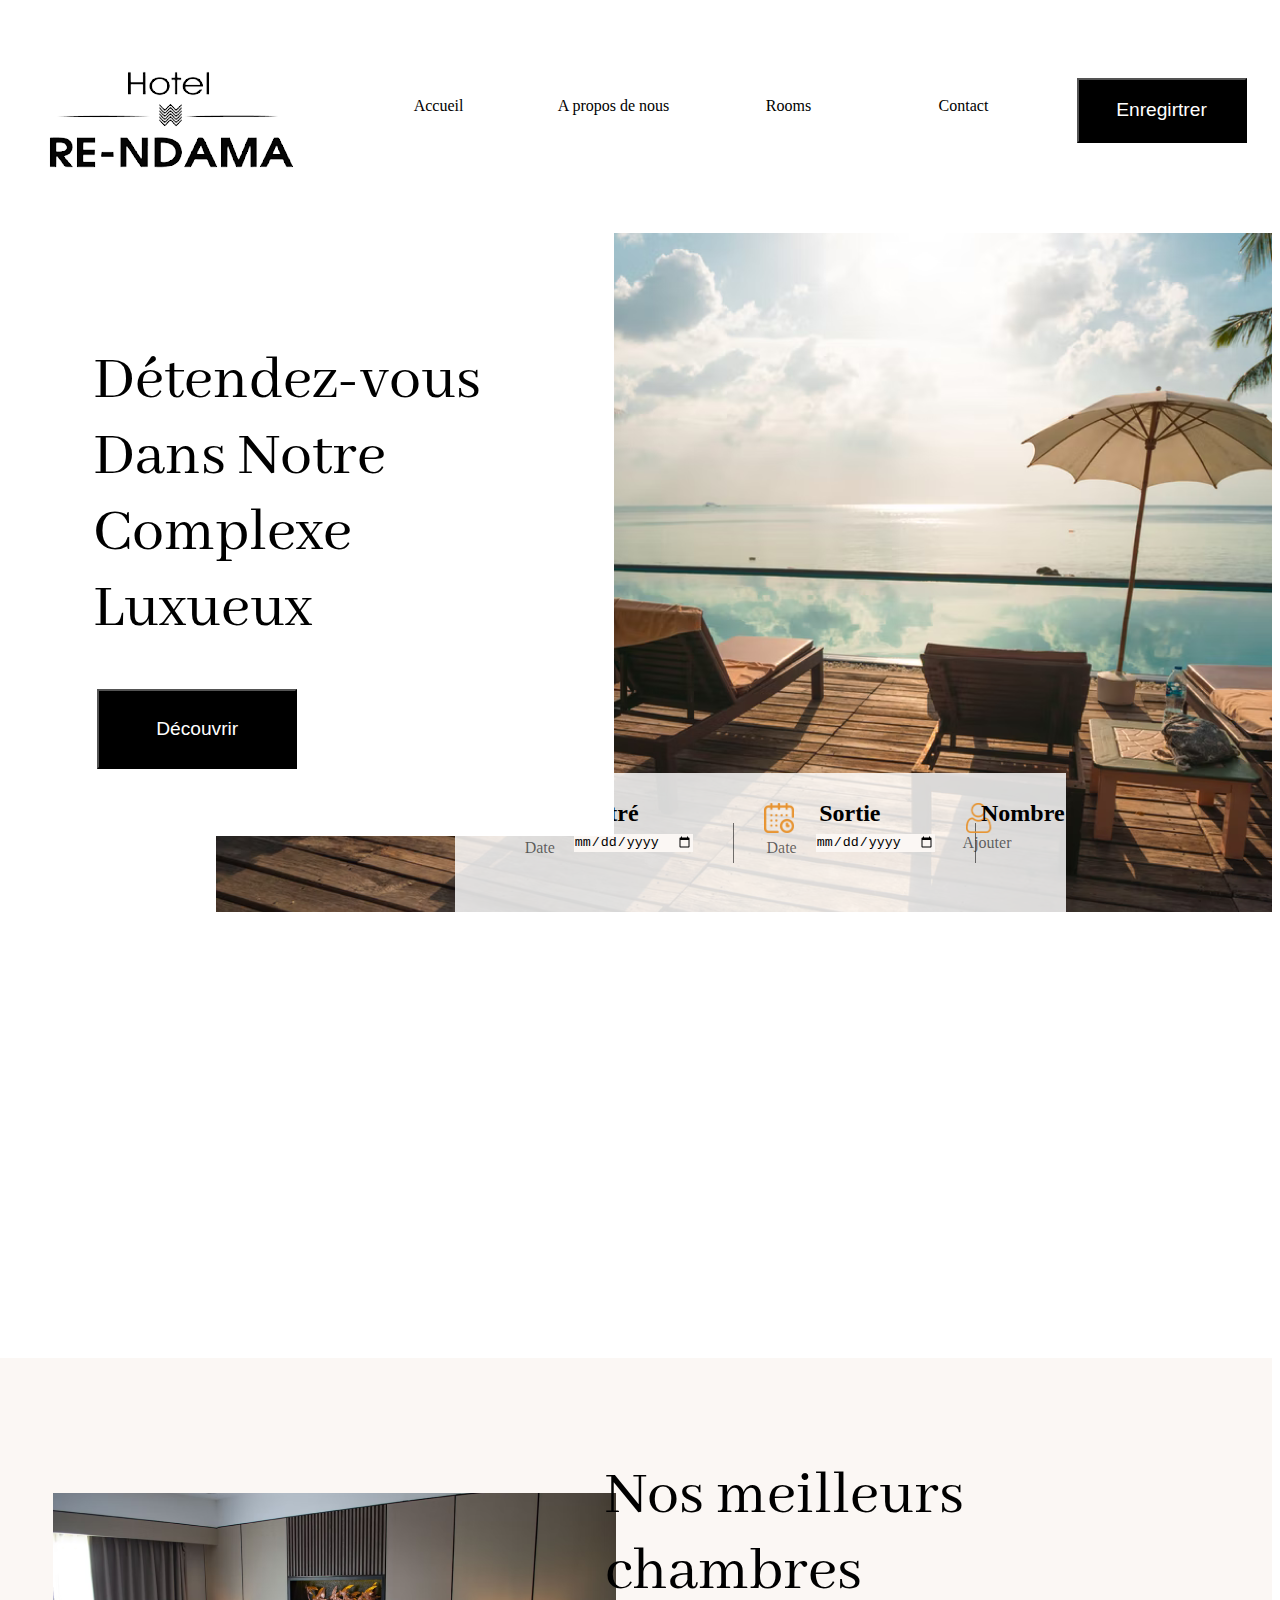
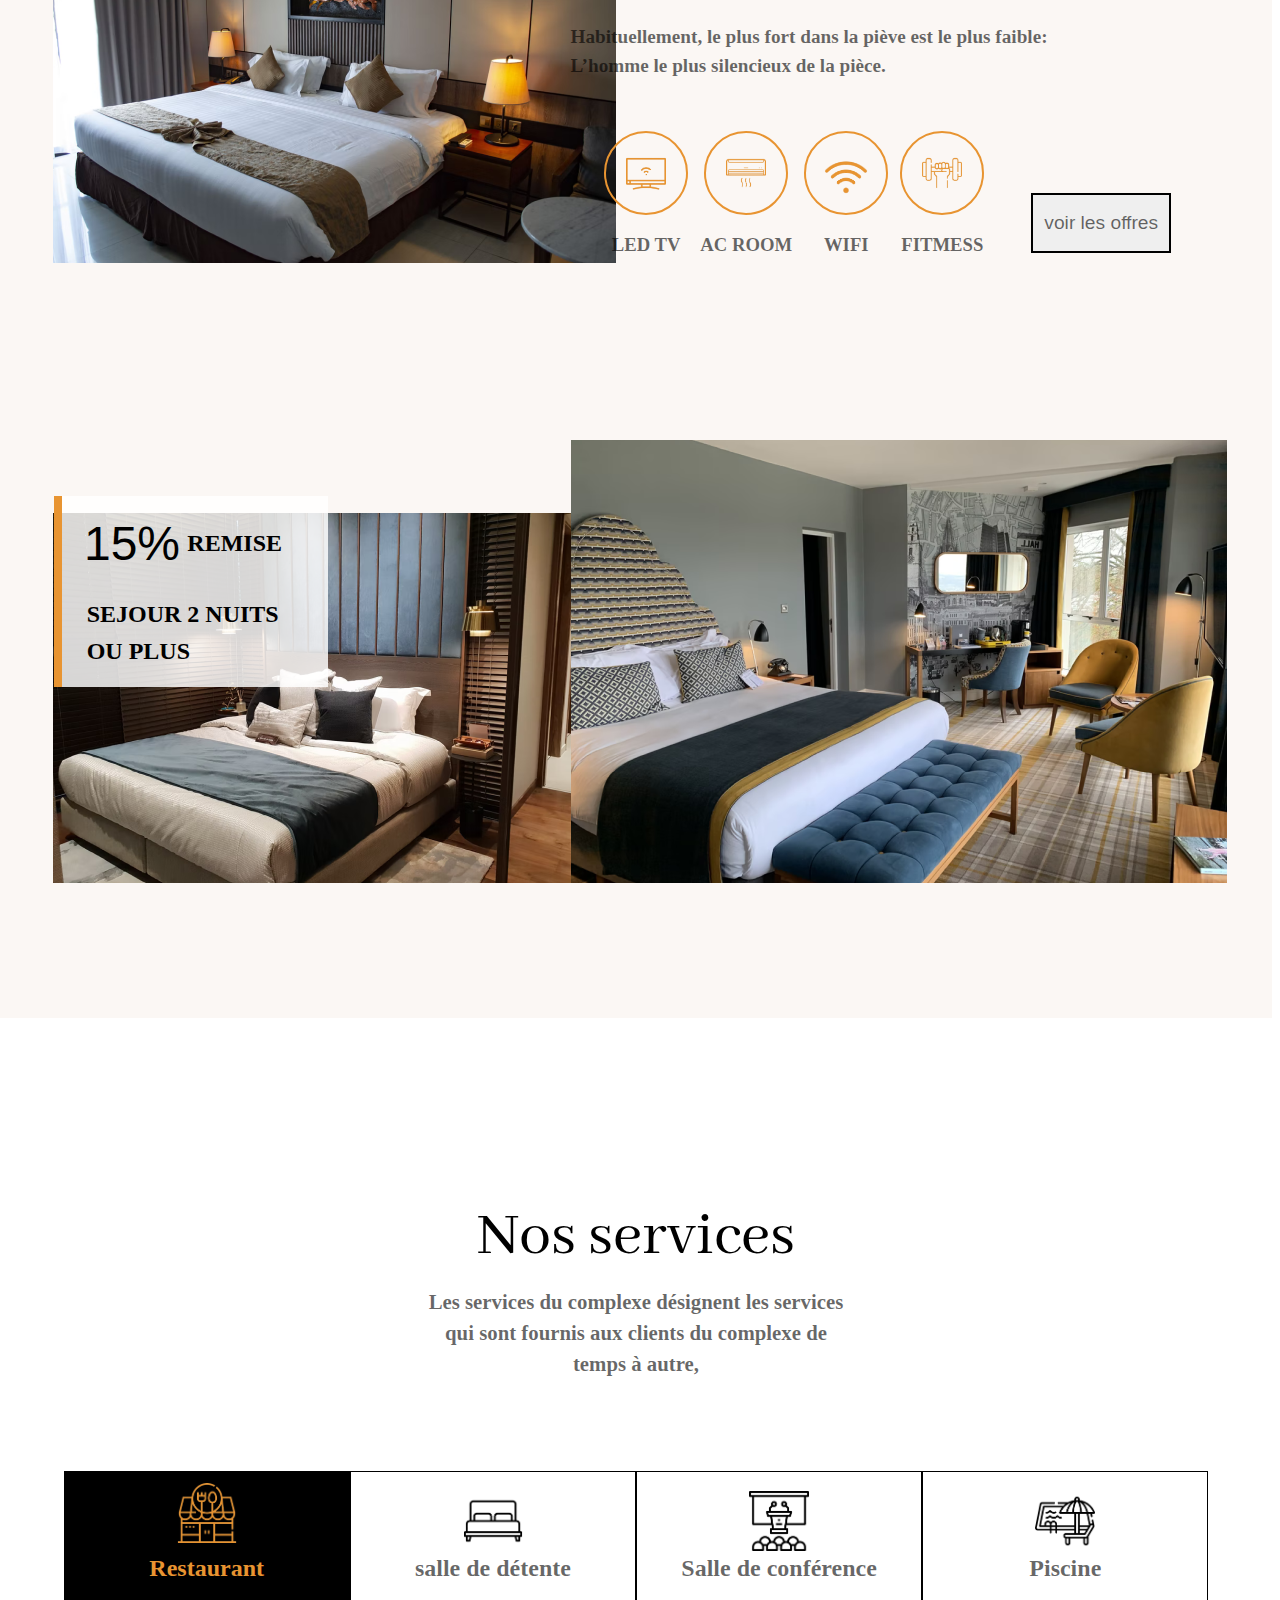
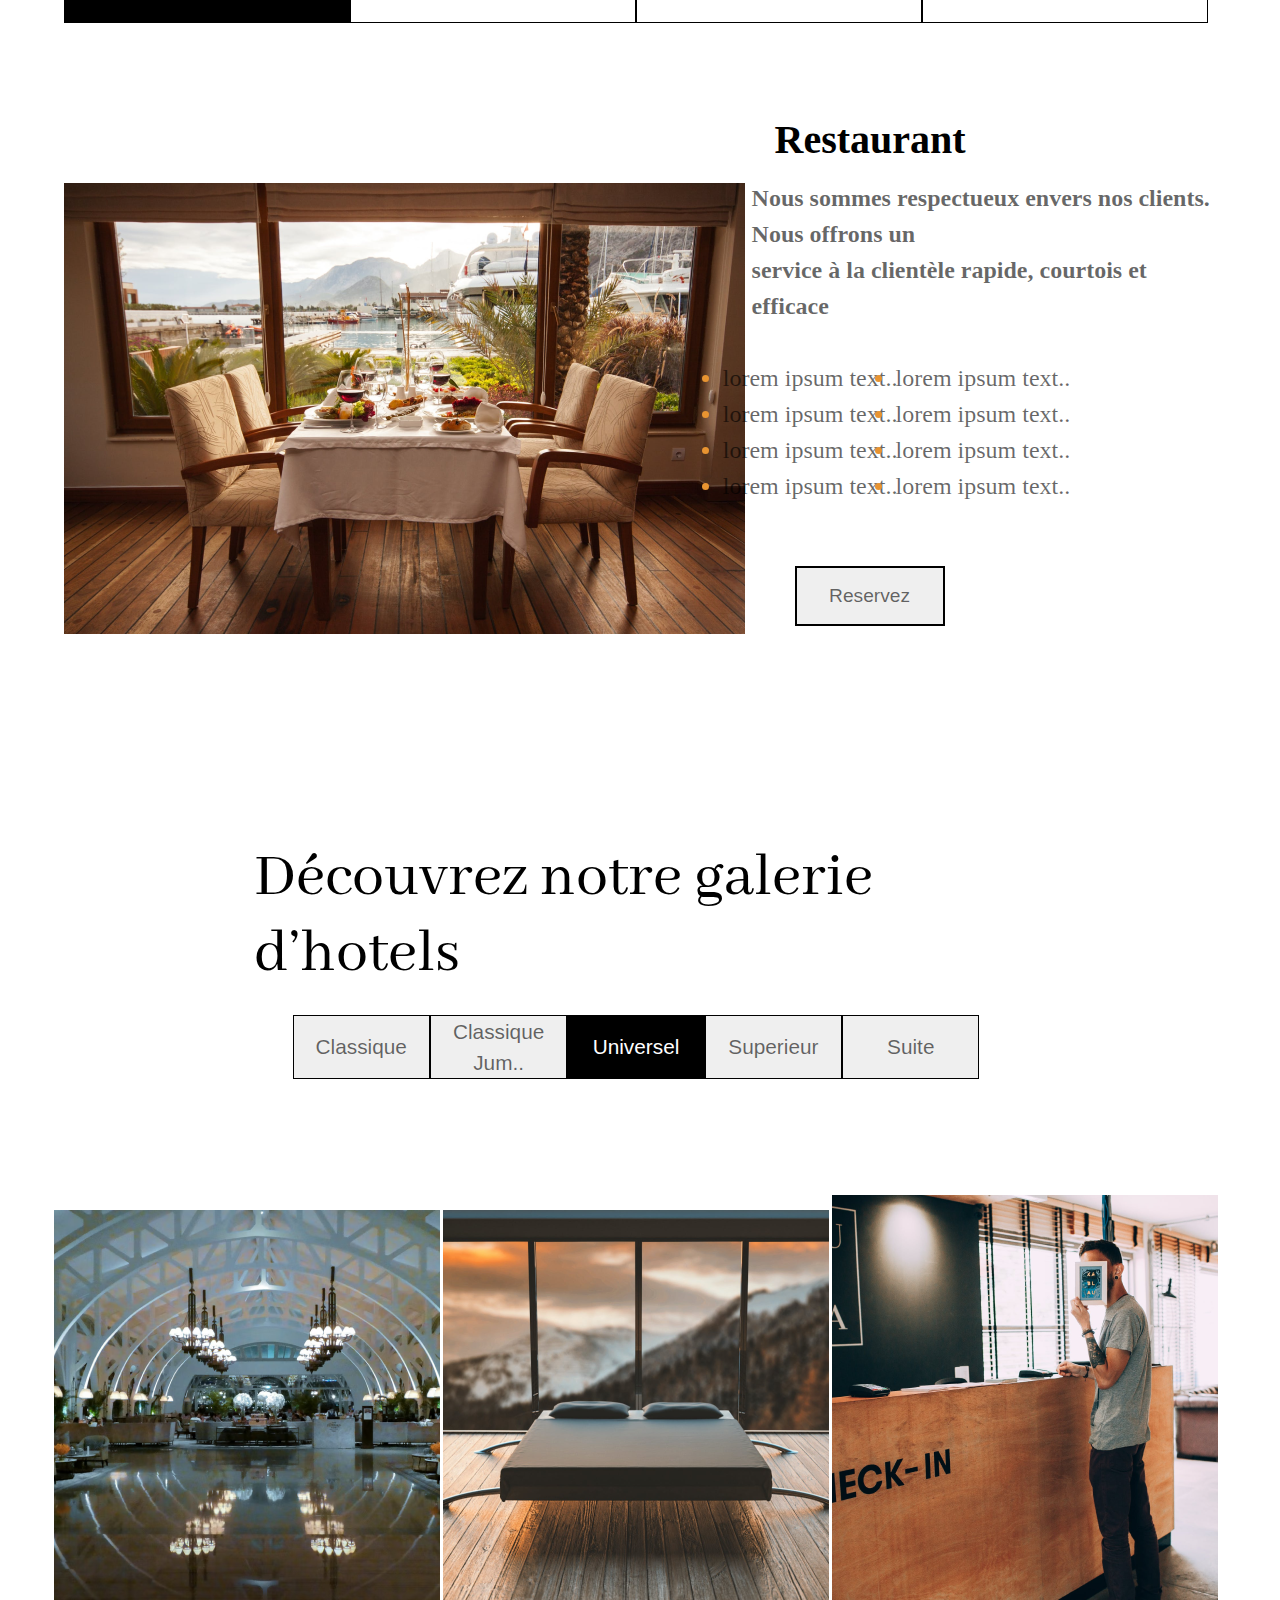
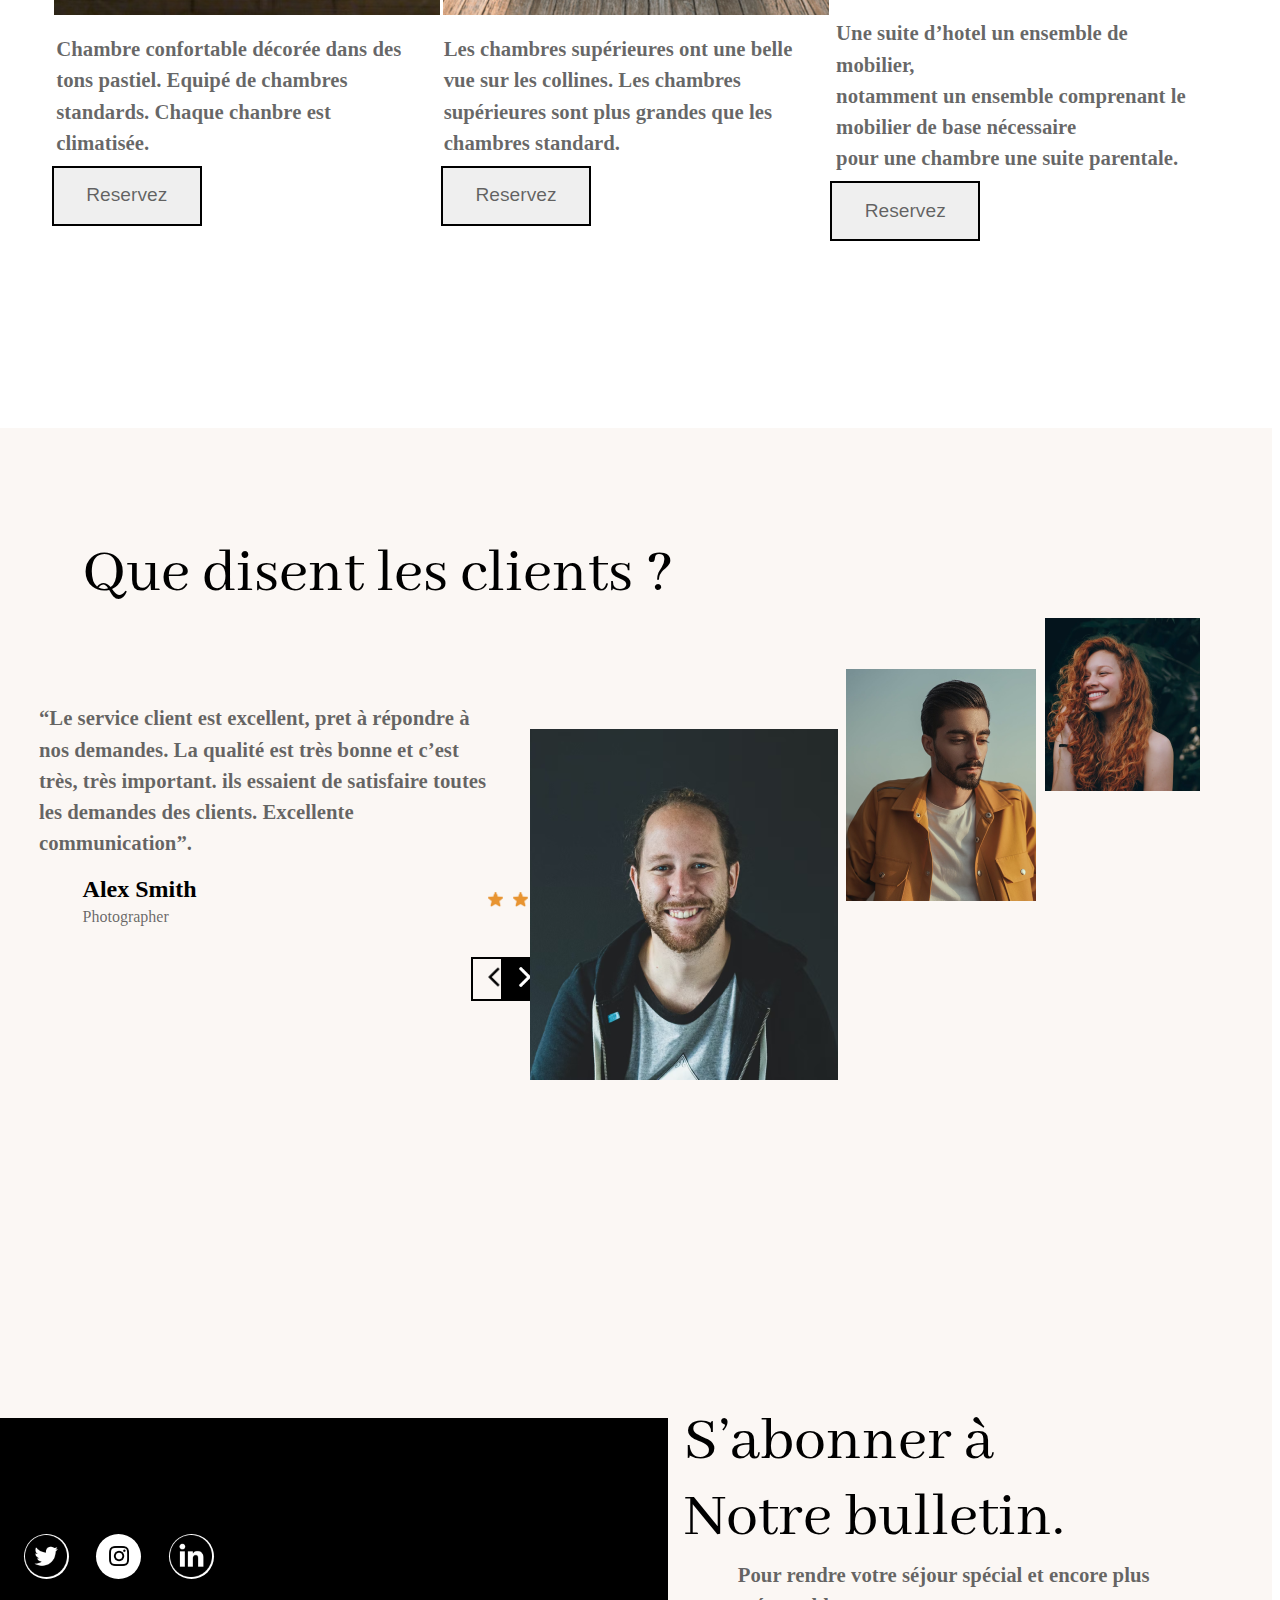
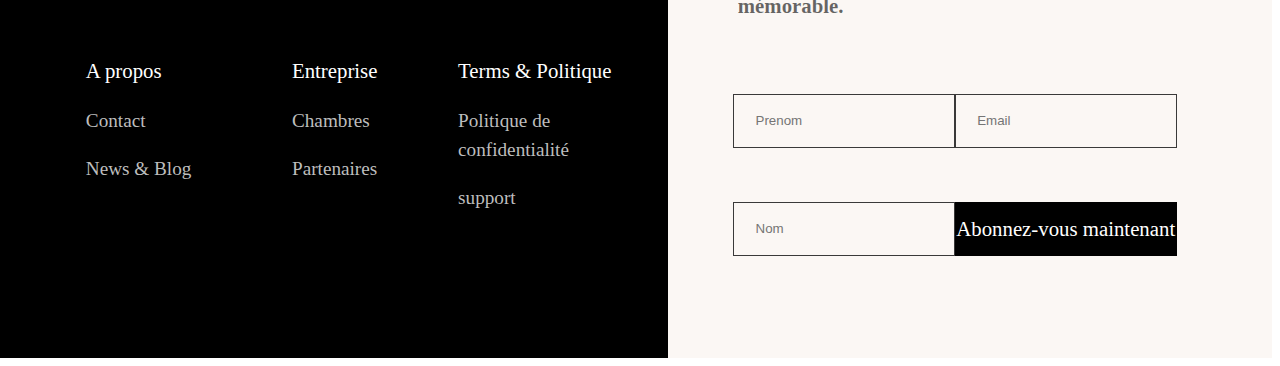
<file: index.html>
<!DOCTYPE html>
<html lang="fr">
<head>
    <meta charset="UTF-8">
    <meta http-equiv="X-UA-Compatible" content="IE=edge">
    <meta name="viewport" content="width=device-width, initial-scale=1.0">
    <title>PAGE RE-NDAMA</title>
    <link rel="stylesheet" href="hotel.css">
</head>
<body>
    <header class="tete inline" style="display: flex;">
        <img src="images/logo 1.png" alt="logo" height="px" class="img1">
        <nav class="nav1">
            <ul class="inline " style=" list-style-type: none;   ">
                <li class="li1"><a href="#">Accueil</a></li>
                <li class="li1"><a href="#">A propos de nous</a></li>
                <li class="li1"><a href="#">Rooms</a></li>
                <li class="li1"><a href="#">Contact</a></li>
            </ul>
        </nav>
        <button class="noir1 police"><a class="a1" href="#">Enregirtrer</a></button>
    </header>
    <div class="contenaire1">
        <div class="gauche1 colone">
            <h1 class="titre" style="transform: translate(-20px, 0px);">Détendez-vous <br> Dans Notre <br>Complexe <br> Luxueux</h1>
            <button class="boutonss police"><a class="a1" href="#">Découvrir</a></button>
        </div>
        <img src="images/detente.png" alt="" class="droit1">
        <div class="bas1 inline">
            <div class="dim inline"><img class="logo1" src="logos/calandar.png" alt="Date Picker" id="datepickericon" height="30px"><h2 class="h31">Entré</h2><p class="p1 degrad-text">Date</p>
                <input name="calendarselect{ContactID}" class="timeselect" type="date" id="calendar">
                <span style="display: inline-block;border-left: 1.5px solid rgba(0, 0, 0, 0.542); height: 40px; transform: translate(40px, 0px);"></span>
            </div>
            <div class="dim inline"> <img class="logo1" src="logos/calandar.png" alt="Date Picker" id="datepickericon" height="30px"><h2 class="h31">Sortie</h2> <p class="p1 degrad-text">Date</p>
                <input name="calendarselect{ContactID}" class="timeselect" type="date" id="calendar">
                <span style="display: inline-block;border-left: 1.5px solid rgba(0, 0, 0, 0.542); height: 40px; transform: translate(40px, 0px);"></span>
            </div>
            <div class="dim inline"> <img class="logo11" src="logos/home.png" alt="logo" height="30px"><h2 class="h311">Nombre</h2> <p class="p2 degrad-text">Ajouter</p></div>
        </div>
    </div> <!--fin de la page detente-->
            <!--debut de la page Nos meilleurs chambres-->
    <div class="contenaire2 inline">
        <div class="chambre1 colone">
            <img src="images/lit 2.png" alt="" class="appart1">
            <img src="images/lit 1.png" alt="" class="appart2">
            <div class="appart22 inline2">
                <div class="appart22-a"></div>
                <div class="appart22-b">
                    <div class="inline appart22-b-1"><h1 class="15% titre1">15%</h1><h2>REMISE</h2></div>
                    <div class="colone3 appart22-b-2"><h2 class="mon-h2">SEJOUR 2 NUITS</h2><h2 class="mon-h2-1">OU PLUS</h2></div>
                </div>
            </div>
        </div>
        <div class="chambre2 colone">
            <div class="appart3">
                <div class="appart3a colone">
                    <h1 class="h1-1 titre">Nos meilleurs chambres</h1>
                    <h4 class="h4-1 degrad-text">Habituellement, le plus fort dans la piève est le plus faible: <br>
                        L’homme le plus silencieux de la pièce.</h4>
                </div>
                <div class="appart3b inline">
                    <div class="list-icon1 inline">
                        <div class="icon colone"><div class="icon1 centre"><img src="logos/tv.png" alt="logo" height="40px"></div><h3 class="degrad-text">LED TV</h3></div>
                        <div class="icon colone"><div class="icon1 centre"><img src="logos/chaud.png" alt="logo" height="40px"></div><h3 class="degrad-text">AC ROOM</h3></div>
                        <div class="icon colone"><div class="icon1 centre"><img src="logos/reseau.png" alt="logo" height="40px" style="transform: rotateZ(45deg);"></div><h3 class="degrad-text">WIFI</h3></div>
                        <div class="icon colone"><div class="icon1 centre"><img src="logos/poids1.png" alt="logo" height="40px"></div><h3 class="degrad-text">FITMESS</h3></div>
                    </div>
                    <button class="bouton2-1 bouton2 police"><a href="#">voir les offres</a></button>
                </div>
            </div>
            <img src="images/image 3.png" alt="" class="appart4"> 
        </div>
    </div>
        <!--fin de la page Nos meilleurs chambres-->
        <!--debut de la page Nos services-->
    <div class="contenaire3 colone">
        <div class="parti1 colone">
            <h1 class="h1-2 titre">Nos services</h1>
            <h4 class="h4-2 degrad-text police2 colone">Les services du complexe désignent les services <br>
                qui sont fournis aux clients du complexe de <br>
                temps à autre,</h4>
        </div>
        <div class="parti2 inline">
            <div class="rectangle1 rectangle colone"><img src="logos/market.png" height="60px" alt="logo"><h2 class="h2-3 restaur">Restaurant</h2></div>
            <div class="rectangle colone"><img class="logo3" src="logos/lit 1.png" alt="icon" height="60px"><h2 class="h2-3 degrad-text">salle de détente</h2></div>
            <div class="rectangle colone"><img class="logo3" src="logos/rien.png" alt="icon" height="60px"><h2 class="h2-3 degrad-text">Salle de conférence</h2></div>
            <div class="rectangle colone"><img class="logo3" src="logos/parapluit.png" alt="icon" height="60px"><h2 class="h2-3 degrad-text">Piscine</h2></div>
        </div>
        <div class="parti3 inline">
            <img src="images/table.png" alt="">
            <div class="parti3-b ">
                <h2 class="restaurant">Restaurant</h2>
                <h4 class="h4-3 degrad-text police3 colone">Nous sommes respectueux envers nos clients. Nous offrons  un <br>
                    service à la clientèle rapide, courtois et efficace</h4>
               <div class="parti3c inline">
                <ul class="ul-1 degrad-text police3">
                    <li><span>lorem ipsum text..</span> </li>                    
                    <li><span>lorem ipsum text..</span> </li>                    
                    <li><span>lorem ipsum text..</span> </li>                    
                    <li><span>lorem ipsum text..</span> </li>                    
                </ul>
                <ul class="ul-2 degrad-text police3">
                    <li><span>lorem ipsum text..</span> </li>                    
                    <li><span>lorem ipsum text..</span> </li>                    
                    <li><span>lorem ipsum text..</span> </li>                    
                    <li><span>lorem ipsum text..</span> </li>  
                </ul>
               </div>
               <button class="bouton2-2 bouton2 police"><a href="#">Reservez</a></button>
            </div>
        </div>
    </div>
            <!--fin de la page Nos services-->
            <!--debut de la page Découvrez notre galerie d’hotels-->
    <div class="contenaire4 colone">
        <div class="contenaire4-1 colone">
            <h1 class="titre">Découvrez notre galerie d’hotels</h1>
            <div class="contenaire4-1-1 inline">
                <button class="bouton1 degrad-text police2"><a href="#">Classique</a></button>
                <button class="bouton1 degrad-text police2"><a href="#">Classique Jum..</a></button>
                <button class="bouton1 police2" style="background-color: black; color: white;">Universel</button>
                <button class="bouton1 degrad-text police2"><a href="#">Superieur</a></button>
                <button class="bouton1 degrad-text police2"><a href="#">Suite</a></button>
            </div>
        </div>
        <div class="contenaire4-2 inline2">
            <div class="contenaire4-2-1 colone">
                <img src="images/joli.png" alt="">
                <h4 class="h4-4 degrad-text police2 colone">Chambre confortable décorée dans des <br>
                    tons pastiel. Equipé de chambres <br>
                    standards. Chaque chanbre est <br>
                    climatisée.</h4>
                    <button class="bouton2-3 bouton2 police"><a href="#">Reservez</a></button>
            </div>
            <div class="contenaire4-2-1 colone">
                <img src="images/lit style.png" alt="">
                <h4 class="h4-4 degrad-text police2 colone">Les chambres supérieures ont une belle <br>
                    vue sur les collines. Les chambres <br>
                    supérieures sont plus grandes que les <br>
                    chambres standard.</h4>
                    <button class="bouton2-3 bouton2 police"><a href="#">Reservez</a></button>
            </div>
            <div class="contenaire4-2-1 colone">
                <img src="images/homme2.png" alt="">
                <h4 class="h4-5 degrad-text police2 colone">Une suite d’hotel un ensemble de mobilier, <br>
                    notamment un ensemble comprenant le <br>
                    mobilier de base nécessaire <br>
                    pour une chambre une suite parentale.</h4>
                    <button class="bouton2-3 bouton2 police"><a href="#">Reservez</a></button>

            </div>
        </div>
    </div>
            <!--fin de la page Découvrez notre galerie d’hotels-->
            <!--debut de la page Que disent les clients ?-->
    <div class="contenaire5 colone2">
        <div class="contenaire5-1">
            <h1 class="h1-5 titre">Que disent les clients ?</h1>
            <div class="contenaire5-1-1 inline">
                <div class="contenaire5-1-2">
                    <h4 class="h4-6 degrad-text police2 colone">“Le service client est excellent, pret à répondre à <br>
                        nos demandes. La qualité est très bonne et c’est <br>
                        très, très important. ils essaient de satisfaire toutes <br>
                        les demandes des clients. Excellente <br>
                        communication”.</h4>
                        <h2 class="h2-6">Alex Smith</h2>
                        <p class="p5 degrad-text">Photographer</p>
                        <div class="etoile inline2">
                            <img src="logos/etoile.png" alt="" height="15px">
                            <img src="logos/etoile.png" alt="" height="15px">
                            <img src="logos/etoile.png" alt="" height="15px">
                            <img src="logos/etoile.png" alt="" height="15px">
                            <img src="logos/etoile.png" alt="" height="15px">
                        </div>
                        <div class="selection inline">
                            <div class="fleche1 centre"><a href="#"><img src="logos/chevron-gauche.png" alt="" height="30px"></a></div>
                        <div class="fleche2 centre"><a href="#"><img src="logos/fleche-blanche.png" alt="" height="20px"></a></div>
                        </div>
                </div>
                <div class="contenaire5-1-3 inline">
                    <img src="images/homme 3.png" alt="" class="img1">
                    <img src="images/homme.png" alt="" class="img2">
                    <img src="images/femme 1.png" alt="" class="img3">
                </div>
            </div>
            <!--debut du footer-->
        </div>
        <div class="contenaire5-2 inline2">
            <div class="foot1">
                <div class="foot1-1 centre">
                    <div class="foot1-1-a inline2">
                        <div class="foot1-1-d centre"><img src="logos/twitter.png" alt="" class="img-foot" height="42px"></div>
                        <div class="foot1-1-d centre"><img src="logos/instagram.png" alt="" class="img-foot" height="20px"></div>
                        <div class="foot1-1-d centre"><img src="logos/linkedin.png" alt="" class="img-foot" height="42px"></div>
                    </div>
                </div>
                <div class="foot1-2 inline">
                    <div class="foot1-2-a">
                        <p class="p-foot police2" style="color: white; transform: translate(40px, 0px);">A propos</p>
                        <p class="p-foot degrad-text police" style="color: rgb(189, 189, 189); transform: translate(40px, 0px);">Contact</p>
                        <p class="p-foot degrad-text police" style="color: rgb(189, 189, 189); transform: translate(40px, 0px);">News & Blog</p>
                    </div>
                    <div class="foot1-2-a">
                        <p class="p-foot police2" style="color: white; transform: translate(40px, 0px);">Entreprise</p>
                        <p class="p-foot degrad-text police" style="color: rgb(189, 189, 189); transform: translate(40px, 0px);">Chambres</p>
                        <p class="p-foot degrad-text police" style="color: rgb(189, 189, 189); transform: translate(40px, 0px);">Partenaires</p>
                    </div>
                    <div class="foot1-2-a">
                        <p class="p-foot police2" style="color: white;">Terms & Politique</p>
                        <p class="p-foot degrad-text police" style="color: rgb(189, 189, 189);">Politique de confidentialité</p>
                        <p class="p-foot degrad-text police" style="color: rgb(189, 189, 189);">support</p>
                    </div>
                </div>
            </div>
            <div class="foot2">
               <div class="foot2-1">
                <h1 class="h1-foot titre centre">S’abonner à <br>
                    Notre bulletin.</h1>
                <h4 class="h4-foot degrad-text police2">Pour rendre votre séjour spécial et encore plus <br>
                    mémorable.</h4>
               </div>
               <div class="foot2-2 colone">
                    <div class="foot2-2-a inline2">
                        <div class="foot2-2-1 degrad-text police2 bouton3 centre"><input type="text" placeholder="Prenom"></div>
                    <div class="foot2-2-1 degrad-text police2 bouton3 centre"><input type="email" placeholder="Email"></div>
                    </div>
                    <div class="foot2-2-b inline2">
                        <div class="foot2-2-1 degrad-text police2 bouton3 centre"><input type="text" placeholder="Nom"></div>
                        <div class="foot2-2-1 police2 foot2-2-4 bouton3 centre"><a class="a1" href="#">Abonnez-vous maintenant</a></div>
                    </div>

               </div>
            </div>
        </div>
    </div>
<script src="javascript/java.js"></script>
</body>
</html>
</file>
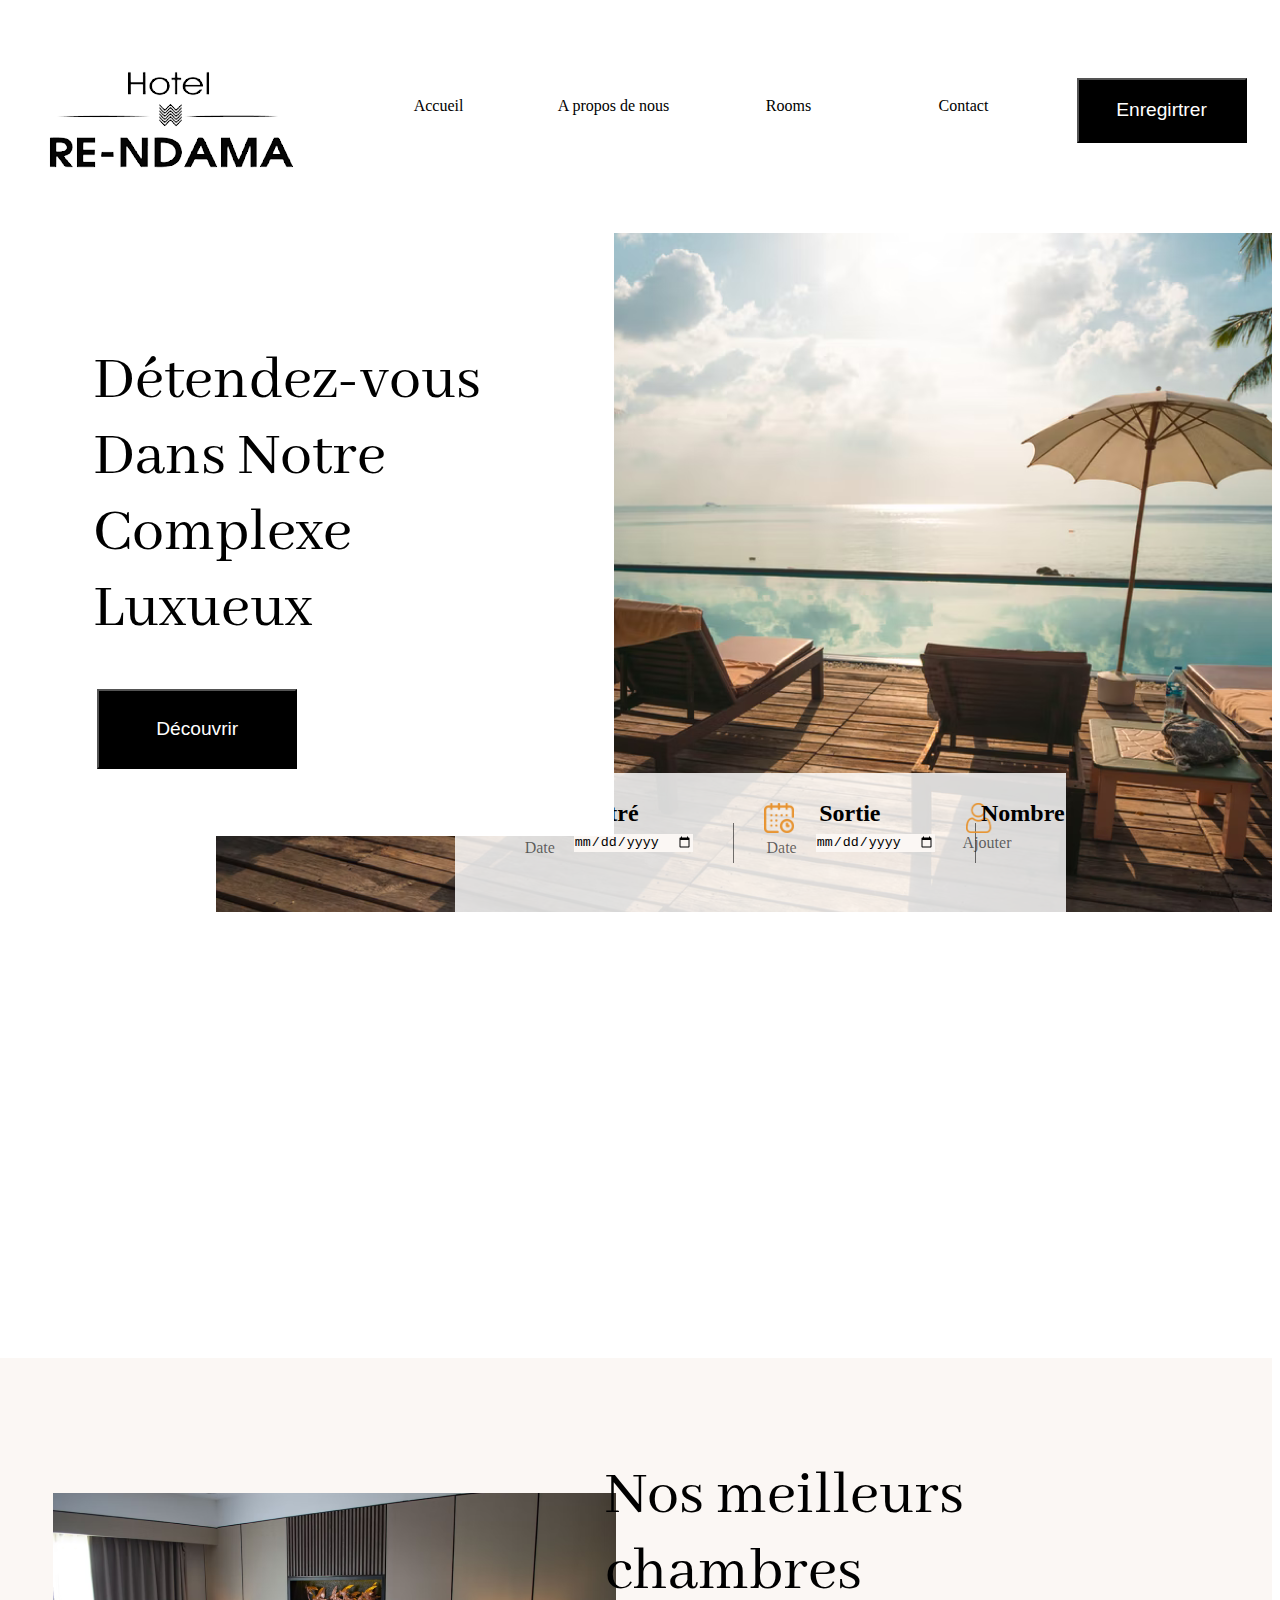
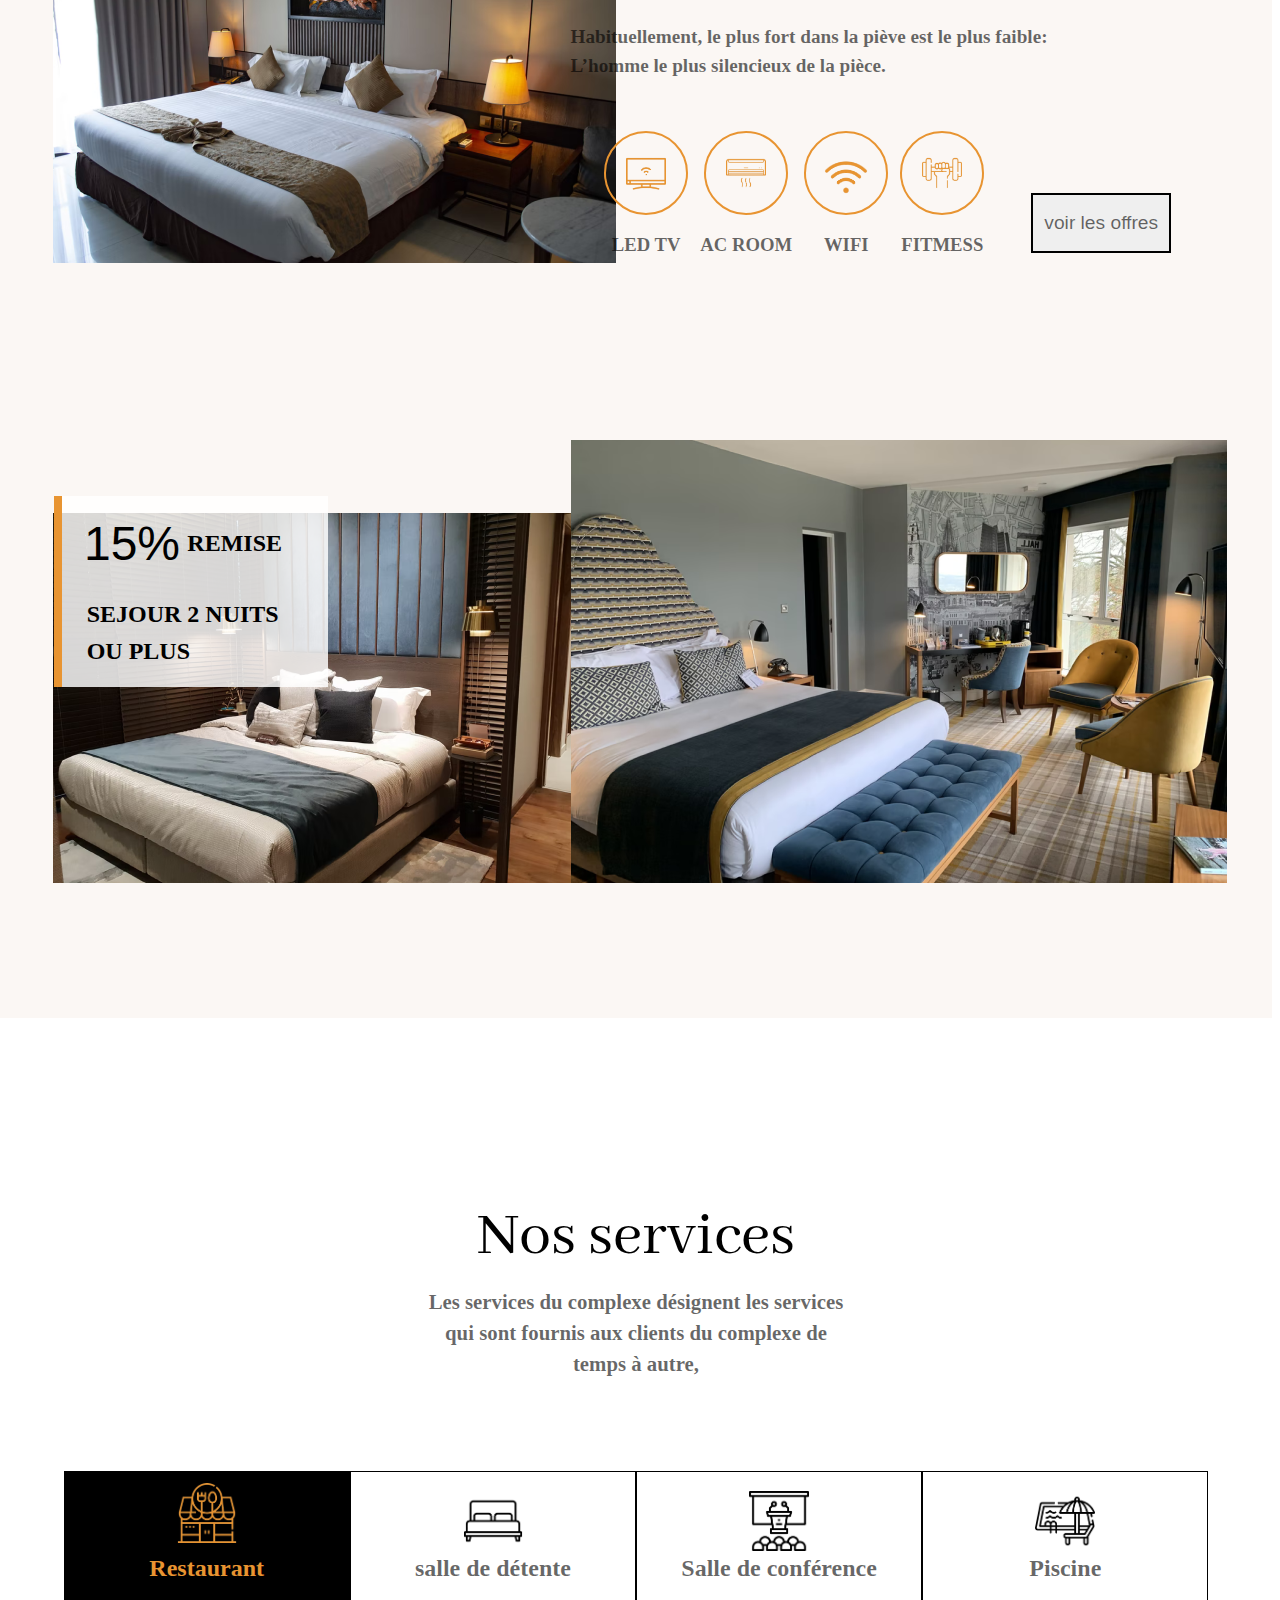
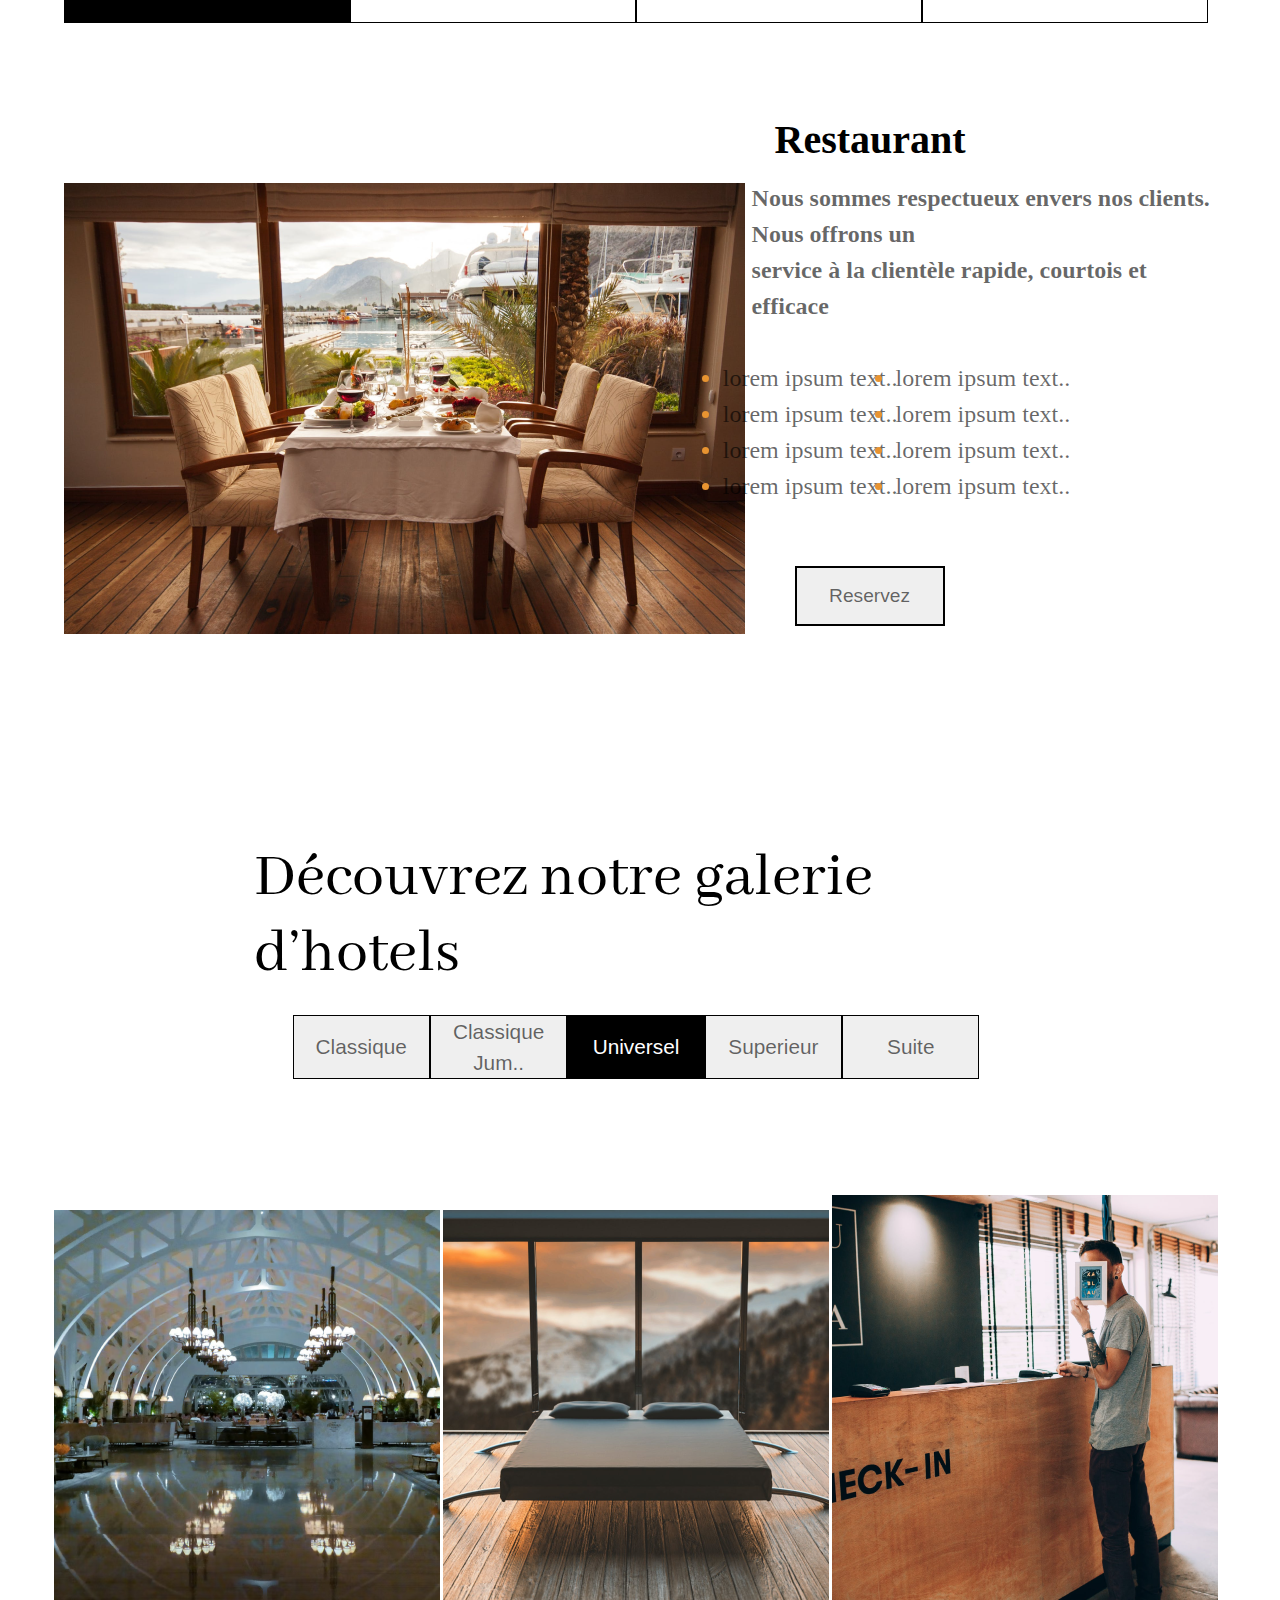
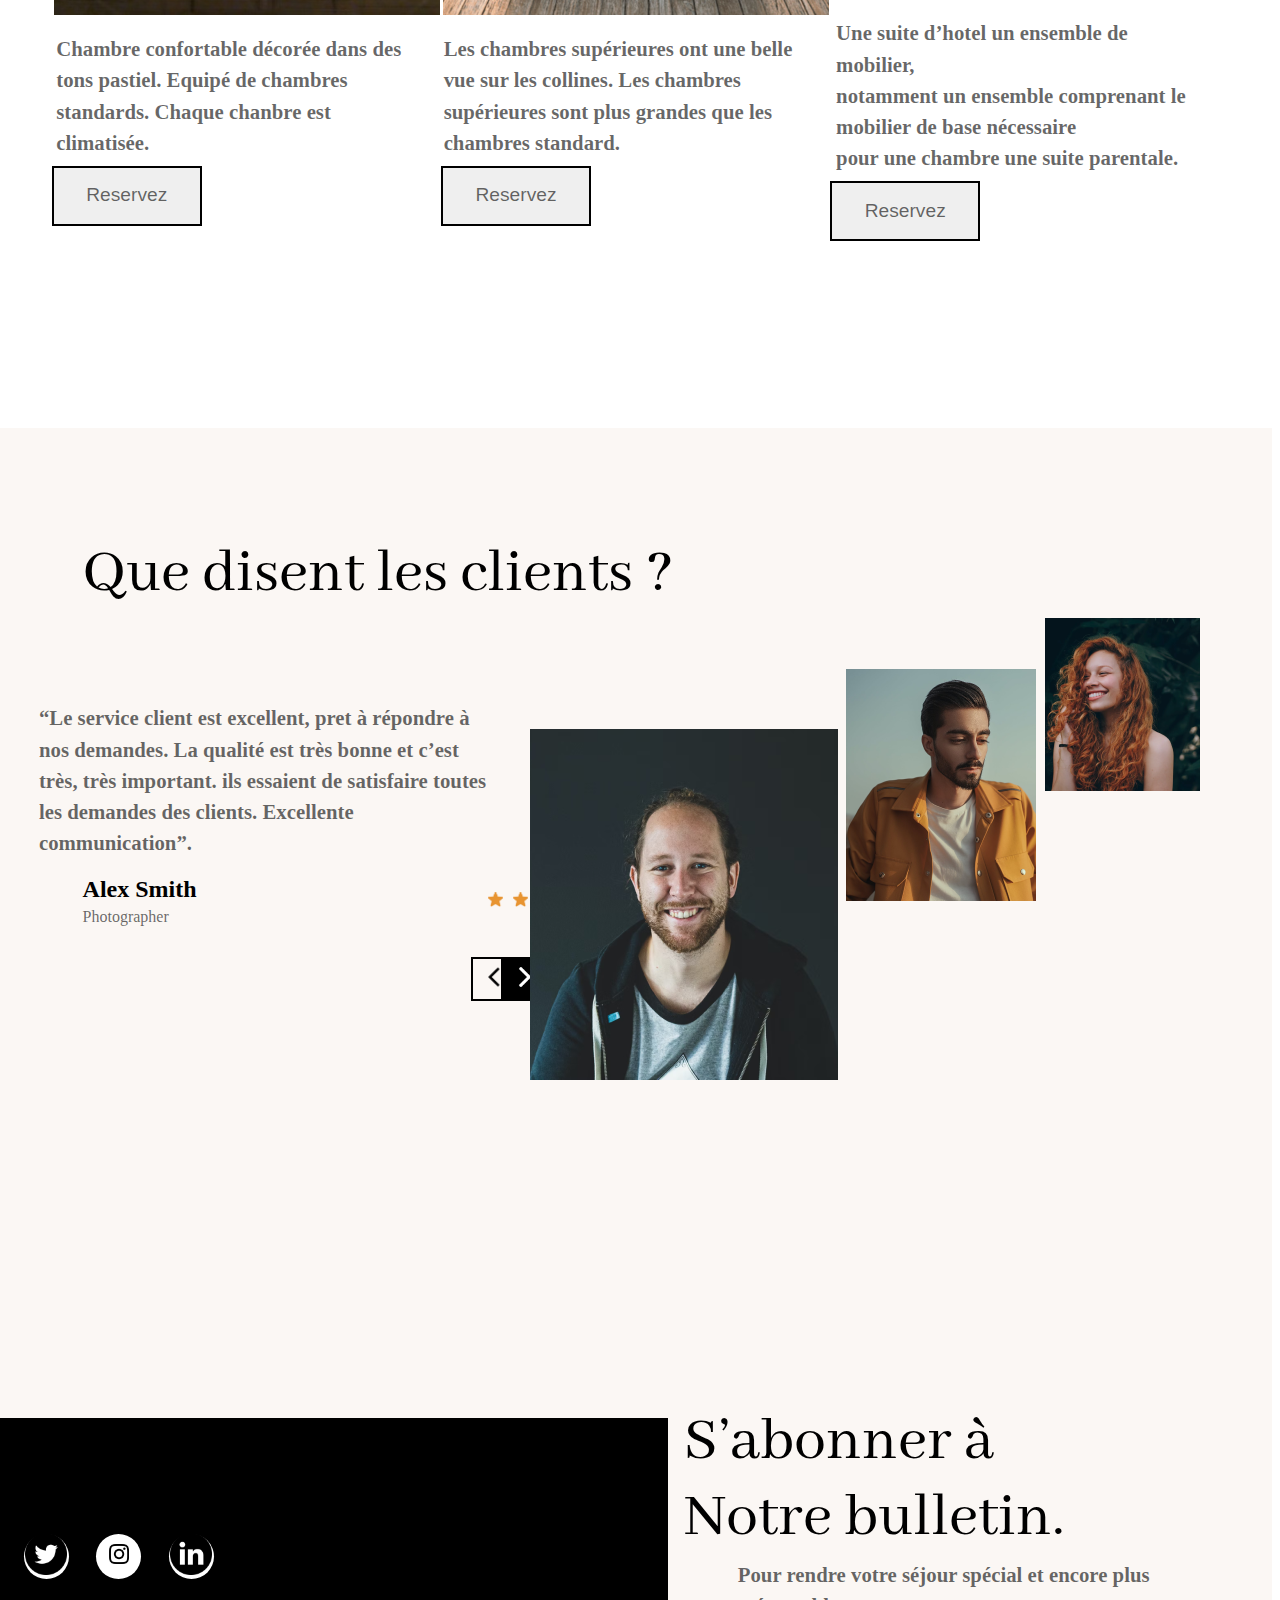
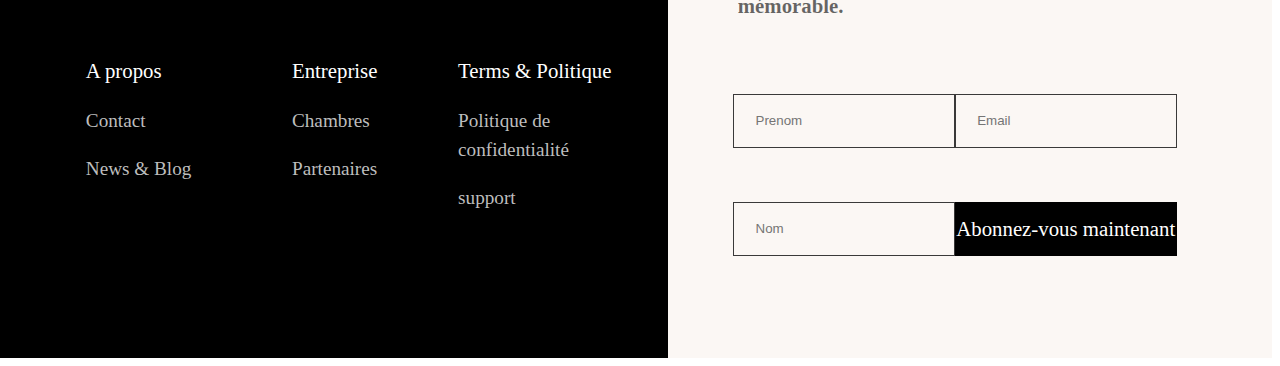
<file: hotel.html>
<!DOCTYPE html>
<html lang="fr">
<head>
    <meta charset="UTF-8">
    <meta http-equiv="X-UA-Compatible" content="IE=edge">
    <meta name="viewport" content="width=device-width, initial-scale=1.0">
    <title>PAGE RE-NDAMA</title>
    <link rel="stylesheet" href="hotel.css">
</head>
<body>
    <header class="tete inline" style="display: flex;">
        <img src="images/logo 1.png" alt="logo" height="px" class="img1">
        <nav class="nav1">
            <ul class="inline " style=" list-style-type: none;   ">
                <li class="li1"><a href="#">Accueil</a></li>
                <li class="li1"><a href="#">A propos de nous</a></li>
                <li class="li1"><a href="#">Rooms</a></li>
                <li class="li1"><a href="#">Contact</a></li>
            </ul>
        </nav>
        <button class="noir1 police"><a class="a1" href="#">Enregirtrer</a></button>
    </header>
    <div class="contenaire1">
        <div class="gauche1 colone">
            <h1 class="titre" style="transform: translate(-20px, 0px);">Détendez-vous <br> Dans Notre <br>Complexe <br> Luxueux</h1>
            <button class="boutonss police"><a class="a1" href="#">Découvrir</a></button>
        </div>
        <img src="images/detente.png" alt="" class="droit1">
        <div class="bas1 inline">
            <div class="dim inline"><img class="logo1" src="logos/calandar.png" alt="Date Picker" id="datepickericon" height="30px"><h2 class="h31">Entré</h2><p class="p1 degrad-text">Date</p>
                <input name="calendarselect{ContactID}" class="timeselect" type="date" id="calendar">
                <span style="display: inline-block;border-left: 1.5px solid rgba(0, 0, 0, 0.542); height: 40px; transform: translate(40px, 0px);"></span>
            </div>
            <div class="dim inline"> <img class="logo1" src="logos/calandar.png" alt="Date Picker" id="datepickericon" height="30px"><h2 class="h31">Sortie</h2> <p class="p1 degrad-text">Date</p>
                <input name="calendarselect{ContactID}" class="timeselect" type="date" id="calendar">
                <span style="display: inline-block;border-left: 1.5px solid rgba(0, 0, 0, 0.542); height: 40px; transform: translate(40px, 0px);"></span>
            </div>
            <div class="dim inline"> <img class="logo11" src="logos/home.png" alt="logo" height="30px"><h2 class="h311">Nombre</h2> <p class="p2 degrad-text">Ajouter</p></div>
        </div>
    </div> <!--fin de la page detente-->
            <!--debut de la page Nos meilleurs chambres-->
    <div class="contenaire2 inline">
        <div class="chambre1 colone">
            <img src="images/lit 2.png" alt="" class="appart1">
            <img src="images/lit 1.png" alt="" class="appart2">
            <div class="appart22 inline2">
                <div class="appart22-a"></div>
                <div class="appart22-b">
                    <div class="inline appart22-b-1"><h1 class="15% titre1">15%</h1><h2>REMISE</h2></div>
                    <div class="colone3 appart22-b-2"><h2 class="mon-h2">SEJOUR 2 NUITS</h2><h2 class="mon-h2-1">OU PLUS</h2></div>
                </div>
            </div>
        </div>
        <div class="chambre2 colone">
            <div class="appart3">
                <div class="appart3a colone">
                    <h1 class="h1-1 titre">Nos meilleurs chambres</h1>
                    <h4 class="h4-1 degrad-text">Habituellement, le plus fort dans la piève est le plus faible: <br>
                        L’homme le plus silencieux de la pièce.</h4>
                </div>
                <div class="appart3b inline">
                    <div class="list-icon1 inline">
                        <div class="icon colone"><div class="icon1 centre"><img src="logos/tv.png" alt="logo" height="40px"></div><h3 class="degrad-text">LED TV</h3></div>
                        <div class="icon colone"><div class="icon1 centre"><img src="logos/chaud.png" alt="logo" height="40px"></div><h3 class="degrad-text">AC ROOM</h3></div>
                        <div class="icon colone"><div class="icon1 centre"><img src="logos/reseau.png" alt="logo" height="40px" style="transform: rotateZ(45deg);"></div><h3 class="degrad-text">WIFI</h3></div>
                        <div class="icon colone"><div class="icon1 centre"><img src="logos/poids1.png" alt="logo" height="40px"></div><h3 class="degrad-text">FITMESS</h3></div>
                    </div>
                    <button class="bouton2-1 bouton2 police"><a href="#">voir les offres</a></button>
                </div>
            </div>
            <img src="images/image 3.png" alt="" class="appart4"> 
        </div>
    </div>
        <!--fin de la page Nos meilleurs chambres-->
        <!--debut de la page Nos services-->
    <div class="contenaire3 colone">
        <div class="parti1 colone">
            <h1 class="h1-2 titre">Nos services</h1>
            <h4 class="h4-2 degrad-text police2 colone">Les services du complexe désignent les services <br>
                qui sont fournis aux clients du complexe de <br>
                temps à autre,</h4>
        </div>
        <div class="parti2 inline">
            <div class="rectangle1 rectangle colone"><img src="logos/market.png" height="60px" alt="logo"><h2 class="h2-3 restaur">Restaurant</h2></div>
            <div class="rectangle colone"><img class="logo3" src="logos/lit 1.png" alt="icon" height="60px"><h2 class="h2-3 degrad-text">salle de détente</h2></div>
            <div class="rectangle colone"><img class="logo3" src="logos/rien.png" alt="icon" height="60px"><h2 class="h2-3 degrad-text">Salle de conférence</h2></div>
            <div class="rectangle colone"><img class="logo3" src="logos/parapluit.png" alt="icon" height="60px"><h2 class="h2-3 degrad-text">Piscine</h2></div>
        </div>
        <div class="parti3 inline">
            <img src="images/table.png" alt="">
            <div class="parti3-b ">
                <h2 class="restaurant">Restaurant</h2>
                <h4 class="h4-3 degrad-text police3 colone">Nous sommes respectueux envers nos clients. Nous offrons  un <br>
                    service à la clientèle rapide, courtois et efficace</h4>
               <div class="parti3c inline">
                <ul class="ul-1 degrad-text police3">
                    <li><span>lorem ipsum text..</span> </li>                    
                    <li><span>lorem ipsum text..</span> </li>                    
                    <li><span>lorem ipsum text..</span> </li>                    
                    <li><span>lorem ipsum text..</span> </li>                    
                </ul>
                <ul class="ul-2 degrad-text police3">
                    <li><span>lorem ipsum text..</span> </li>                    
                    <li><span>lorem ipsum text..</span> </li>                    
                    <li><span>lorem ipsum text..</span> </li>                    
                    <li><span>lorem ipsum text..</span> </li>  
                </ul>
               </div>
               <button class="bouton2-2 bouton2 police"><a href="#">Reservez</a></button>
            </div>
        </div>
    </div>
            <!--fin de la page Nos services-->
            <!--debut de la page Découvrez notre galerie d’hotels-->
    <div class="contenaire4 colone">
        <div class="contenaire4-1 colone">
            <h1 class="titre">Découvrez notre galerie d’hotels</h1>
            <div class="contenaire4-1-1 inline">
                <button class="bouton1 degrad-text police2"><a href="#">Classique</a></button>
                <button class="bouton1 degrad-text police2"><a href="#">Classique Jum..</a></button>
                <button class="bouton1 police2" style="background-color: black; color: white;">Universel</button>
                <button class="bouton1 degrad-text police2"><a href="#">Superieur</a></button>
                <button class="bouton1 degrad-text police2"><a href="#">Suite</a></button>
            </div>
        </div>
        <div class="contenaire4-2 inline2">
            <div class="contenaire4-2-1 colone">
                <img src="images/joli.png" alt="">
                <h4 class="h4-4 degrad-text police2 colone">Chambre confortable décorée dans des <br>
                    tons pastiel. Equipé de chambres <br>
                    standards. Chaque chanbre est <br>
                    climatisée.</h4>
                    <button class="bouton2-3 bouton2 police"><a href="#">Reservez</a></button>
            </div>
            <div class="contenaire4-2-1 colone">
                <img src="images/lit style.png" alt="">
                <h4 class="h4-4 degrad-text police2 colone">Les chambres supérieures ont une belle <br>
                    vue sur les collines. Les chambres <br>
                    supérieures sont plus grandes que les <br>
                    chambres standard.</h4>
                    <button class="bouton2-3 bouton2 police"><a href="#">Reservez</a></button>
            </div>
            <div class="contenaire4-2-1 colone">
                <img src="images/homme2.png" alt="">
                <h4 class="h4-5 degrad-text police2 colone">Une suite d’hotel un ensemble de mobilier, <br>
                    notamment un ensemble comprenant le <br>
                    mobilier de base nécessaire <br>
                    pour une chambre une suite parentale.</h4>
                    <button class="bouton2-3 bouton2 police"><a href="#">Reservez</a></button>

            </div>
        </div>
    </div>
            <!--fin de la page Découvrez notre galerie d’hotels-->
            <!--debut de la page Que disent les clients ?-->
    <div class="contenaire5 colone2">
        <div class="contenaire5-1">
            <h1 class="h1-5 titre">Que disent les clients ?</h1>
            <div class="contenaire5-1-1 inline">
                <div class="contenaire5-1-2">
                    <h4 class="h4-6 degrad-text police2 colone">“Le service client est excellent, pret à répondre à <br>
                        nos demandes. La qualité est très bonne et c’est <br>
                        très, très important. ils essaient de satisfaire toutes <br>
                        les demandes des clients. Excellente <br>
                        communication”.</h4>
                        <h2 class="h2-6">Alex Smith</h2>
                        <p class="p5 degrad-text">Photographer</p>
                        <div class="etoile inline2">
                            <img src="logos/etoile.png" alt="" height="15px">
                            <img src="logos/etoile.png" alt="" height="15px">
                            <img src="logos/etoile.png" alt="" height="15px">
                            <img src="logos/etoile.png" alt="" height="15px">
                            <img src="logos/etoile.png" alt="" height="15px">
                        </div>
                        <div class="selection inline">
                            <div class="fleche1 centre"><a href="#"><img src="logos/chevron-gauche.png" alt="" height="30px"></a></div>
                        <div class="fleche2 centre"><a href="#"><img src="logos/fleche-blanche.png" alt="" height="20px"></a></div>
                        </div>
                </div>
                <div class="contenaire5-1-3 inline">
                    <img src="images/homme 3.png" alt="" class="img1">
                    <img src="images/homme.png" alt="" class="img2">
                    <img src="images/femme 1.png" alt="" class="img3">
                </div>
            </div>
            <!--debut du footer-->
        </div>
        <div class="contenaire5-2 inline2">
            <div class="foot1">
                <div class="foot1-1 centre">
                    <div class="foot1-1-a inline2">
                        <div class="foot1-1-d centre"><a href="#"><img src="logos/twitter.png" alt="" class="img-foot" height="42px"></a></div>
                        <div class="foot1-1-d centre"><a href="#"><img src="logos/instagram.png" alt="" class="img-foot" height="20px"></a></div>
                        <div class="foot1-1-d centre"><a href="#"><img src="logos/linkedin.png" alt="" class="img-foot" height="42px"></a></div>
                    </div>
                </div>
                <div class="foot1-2 inline">
                    <div class="foot1-2-a">
                        <p class="p-foot police2" style="color: white; transform: translate(40px, 0px);">A propos</p>
                        <p class="p-foot degrad-text police" style="color: rgb(189, 189, 189); transform: translate(40px, 0px);">Contact</p>
                        <p class="p-foot degrad-text police" style="color: rgb(189, 189, 189); transform: translate(40px, 0px);">News & Blog</p>
                    </div>
                    <div class="foot1-2-a">
                        <p class="p-foot police2" style="color: white; transform: translate(40px, 0px);">Entreprise</p>
                        <p class="p-foot degrad-text police" style="color: rgb(189, 189, 189); transform: translate(40px, 0px);">Chambres</p>
                        <p class="p-foot degrad-text police" style="color: rgb(189, 189, 189); transform: translate(40px, 0px);">Partenaires</p>
                    </div>
                    <div class="foot1-2-a">
                        <p class="p-foot police2" style="color: white;">Terms & Politique</p>
                        <p class="p-foot degrad-text police" style="color: rgb(189, 189, 189);">Politique de confidentialité</p>
                        <p class="p-foot degrad-text police" style="color: rgb(189, 189, 189);">support</p>
                    </div>
                </div>
            </div>
            <div class="foot2">
               <div class="foot2-1">
                <h1 class="h1-foot titre centre">S’abonner à <br>
                    Notre bulletin.</h1>
                <h4 class="h4-foot degrad-text police2">Pour rendre votre séjour spécial et encore plus <br>
                    mémorable.</h4>
               </div>
               <div class="foot2-2 colone">
                    <div class="foot2-2-a inline2">
                        <div class="foot2-2-1 degrad-text police2 bouton3 centre"><input type="text" placeholder="Prenom"></div>
                    <div class="foot2-2-1 degrad-text police2 bouton3 centre"><input type="email" placeholder="Email"></div>
                    </div>
                    <div class="foot2-2-b inline2">
                        <div class="foot2-2-1 degrad-text police2 bouton3 centre"><input type="text" placeholder="Nom"></div>
                        <div class="foot2-2-1 police2 foot2-2-4 bouton3 centre"><a class="a1" href="#">Abonnez-vous maintenant</a></div>
                    </div>

               </div>
            </div>
        </div>
    </div>
<script src="javascript/java.js"></script>
</body>
</html>
</file>
<file: hotel.css>
@import url('https://fonts.googleapis.com/css2?family=Abhaya+Libre:wght@400;500;600;700;800&display=swap');

*{
    margin-left: 0px;
    padding: 0;
}
/*les styles commun*/
.inline{
    display: flex;
    justify-content: space-evenly;
    align-items: center;
}
.inline2{
    display: flex;
    justify-content: space-between;
    align-items: center;
}
.centre{
    display: flex;
    justify-content: center;
    align-items: center;
}


.colone{
    display: flex;
    flex-direction: column;
    justify-content: center;
    align-items: center;
}
.colone2{
    display: flex;
    flex-direction: column;
    justify-content: space-between;
    align-items: center;
}
.colone3{
    display: flex;
    flex-direction: column;
    justify-content: space-between;
    align-items:flex-start;
}
.rectangle{
    height: 150px;
    width: 320px;
    border: 1px solid black;
}
.rectangle:hover{
    background-color: rgba(0, 0, 0, 0.27);
    color: white;
}
.bouton1{
    height: 64px;
    width: 150px;
    border: 1px solid black;
}
.bouton1:hover{
    background-color: rgba(164, 195, 202, 0.808);
    border: 2px solid #5f856b;
    color: #2d753c;
}
.bouton2{
    height: 60px;
    width: 150px;
    border: 2px solid black;
}
.bouton2:hover{
    background-color: rgba(164, 195, 202, 0.808);
    border: 2px solid #5f856b;
    color: #2d753c;
}
.bouton3{
    height: 52px;
    width: 250px;
    border: 1px solid rgba(0, 0, 0, 0.77);
}
.bouton3:hover{
    background-color: rgba(164, 195, 202, 0.808);
    border: 2px solid #5f856b;
    color: #2d753c;
}
.boutonss:hover{
    background-color: rgba(164, 195, 202, 0.808);
    border: 2px solid #5f856b;
    color: #2d753c;
}
.boutonss{
    height: 80px;
    width: 200px;
    background-color: black;
    color: white;
    transform: translate(-110px, 0px);
}
.dim{
    height: 110px;
    width: 300px;
}
.police{
    line-height: 1.5em;
    font-size: 1.2em;
}
.police2{
    line-height: 1.5em;
    font-size: 1.3em;
}
.police3{
    line-height: 1.5em;
    font-size: 1.5em;
}
.p1{
    transform: translate(-19px, 5px);
}
.p2{
    transform: translate(-87px, 0px);
}
.logo1{
    transform: translate(70px, -25px);
}
.logo11{
    transform: translate(30px, -25px);
}
.h31{
    transform: translate(95px, -30px);
}
.h311{
    transform: translate(15px, -30px);
}
.icon1{
    height: 80px;
    width: 80px;
    border-radius: 100%;
    border: 2px solid #E89431;
}

.degrad-text{
    color: rgba(0, 0, 0, 0.596);
}
.titre{
    font: 4em sans-serif;
    font-family: 'Abhaya libre', sans-serif;
}
.titre1{
    font: 3em sans-serif;
}

/*fin des styles commun*/


/*debut de l'en tete*/
.tete{
    height: 25vh;
    width: 100%;
}
.img1{
    transform: translateX(0px)
}
.nav1{
    width: 700px;
    height: 80px;
    transform: translate(0px, -10px);
}
.noir1{
    height: 65px;
    width: 170px;
    color: white;
    background-color: black;
    transform: translate(0px, -10px);
}
.noir1:hover{
    background-color: rgba(164, 195, 202, 0.808);
    border: 2px solid #5f856b;
    color: #2d753c;
}
.li1{
    border-right: none;

}
.li1 a {
    padding: 10px 20px;
    display: block;
    text-align: center;
    text-decoration: none;
    color: black;
    width: 135px; 
}
a{
    text-decoration: none;
    color: rgba(0, 0, 0, 0.596);  
}
.a1{
    text-decoration: none;
    color: white;  
}
.li1 a:hover {
    background-color: rgba(164, 195, 202, 0.808);
  }
.contenaire1{
    height: 125vh;
    width: 100%;
    position: relative;
}
.gauche1{
    height: 67vh;
    width: 48vw;
    background-color: white;
    position: absolute;
    z-index: 1;
}
.droit1{
position: absolute;
right: -0px;
top: -0px;
}
.bas1{
    height: 140px;
    width: 48%;
    position: absolute;
    transform: translate(455px, 540px);
    background-color: rgba(255, 255, 255, 0.833);
}
/*fin de la page detente*/

/*debut de la page Nos meilleurs chambres*/
.contenaire2{
    height: 140vh;
    width: 100%;
    background-color: #FBF7F4;
}
.chambre1{
    height: 110vh;
    width: 36.5vw;
    display: flex;
    justify-content: space-between;
    transform: translateX(14px);
}
.appart2{
    position: relative;
}
.appart22{
    position: absolute;
    height: 191px;
    width: 274px;
    background-color: rgba(255, 255, 255, 0.833);
    transform: translate(-144px, 603px);
}
.appart22-a{
    height: 100%;
    width: 3%;
    background-color: #E89431;
}
.appart22-b{
    height: 100%;
    width: 98%;
}
.appart22-b-1{
    height: 50%;
    width: 80%;
    transform: translateX(15px);
}
.mon-h2{
    transform: translate(25px, -10px);
}
.mon-h2-1{
    transform: translate(25px, -40px);
}
.appart22-b-2{
    height: 50%;
    width: 100%;
}
.chambre2{
    height: 110vh;
    width: 42.5vw;
    display: flex;
    justify-content: space-between;
    transform: translateX(-14px);

}
.appart3{
    height: 50vh;
    width: 100%;
}
.appart3a{
    width: 100%;
    height: 20vh;
    transform: translate(0px, 10px);
}
.appart3b{
    width: 100%;
    height: 20vh;
    transform: translate(0px, 40px);
}
.list-icon1{
    width: 80%;
    height: 20vh;
    transform: translate(-35px, 0px);
}
.bouton2-1{
    transform: translate(0px, 20px);
}
.h1-1{
    transform: translate(-22px, -5px);
}
.h4-1{
    transform: translate(-90px, -60px);
    line-height: 1.5em;
    font-size: 1.2em;
}
/*fin de la page Nos meilleurs chambres*/
/*debut de la page Nos services*/
.contenaire3{
    height: 150vh;
    width: 100%;
}
.parti1{
    height: 30vh;
    width: 90%;
}
.h1-2{
    transform: translate(0px, 80px);
}
.h4-2{
    text-align: center;
    transform: translateY(20px);
}
.h2-3{
    transform: translateY(-8px);
}
.logo3{
    transform: translateY(8px);
}
.parti2{
    height: 40vh;
    width: 90%;
}
.parti3{
    height: 62.5vh;
    width: 90%;
}
.parti3-b{
    height: 62.5vh;
    width: 50%;
}
.restaurant{
    font-size: 2.5em;
    transform: translate(30px, -44px);
}
.h4-3{
    transform: translate(7px, -60px);
}
.rectangle1{
    background-color: black;
}
.restaur{
    color: #E89431;
}
.ul-1{
    transform: translate(-60px, -80px);
}
.ul-1 li,
.ul-2 li{
    color: #E89431;
}
.ul-1 li span,
.ul-2 li span{
    color: rgba(0, 0, 0, 0.596);
}
.ul-2{
    transform: translate(-100px, -80px);
}
.bouton2-2{
    transform: translate(50px, -42px);
}
/*fin de la page Nos services*/

/*debut de la page Découvrez notre galerie d’hotels*/
.contenaire4{
    height: 140vh;
    width: 100%;
}
.contenaire4-1{
    width: 60%;
    height: 30vh;
}
.contenaire4-1-1{
    width: 90%;
    transform: translate(0px, -20px);
}
.contenaire4-2{
    height: 100vh;
    width: 90%;
}
.contenaire4-2-1{
    height: 100vh;
    width: 32%;
}
.h4-4{
    transform: translate(-18px, -10px);
}
.h4-5{
    transform: translate(-6px, -10px);
}
.bouton2-3{
    transform: translate(-120px, -30px);

}
/*fin de la page Découvrez notre galerie d’hotels*/
/*debut de la page Que disent les clients ?*/
.contenaire5{
    height: 170vh;
    width: 100%;
    background-color: #FBF7F4;
}
.contenaire5-1{
    height: 80vh;
    width: 90%;
}
.contenaire5-1-1{
    height: 70vh;
    width: 100%;
}
.contenaire5-1-2{
    height: 100%;
    width: 40%;
}
.img1{
    transform: translate();
}
.img2{
    transform: translate(0px, -120px);
}
.img3{
    transform: translate(0px, -200px);
}
.contenaire5-1-3{
    height: 100%;
    width: 60%;
}
.h1-5{
    transform: translate(18px, 65px);

}
.p5{
    transform: translate(19px, 60px);

}
.h4-6{
    transform: translate(-30px, 85px);
}
.h2-6{
    transform: translate(19px, 75px);

}
.etoile{
    transform: translate(424px, 10px);
    width: 118px;

}
.fleche1{
    height: 40px;
    width: 45px;
    border: 2px solid black;
    transform: translate(287px, 60px);
}
.fleche2{
    height: 40px;
    width: 45px;
    border: 2px solid black;
    background-color: black;
    transform: translate(148px, 60px);

}
/*debut du footer*/
.contenaire5-2{
    height: 60vh;
    width: 100%;
}


.foot2{
    height: 100%;
    width: 42%;
    transform: translateX(-70px);
}
.foot2-1{
    height: 50%;
    width: 100%;
    transform: translate(0px, -42px);
}
.h1-foot{
    transform: translate(-60px, -15px);
}
.h4-foot{
    transform: translate(70px, -55px);

}
.foot2-2{
    height: 50%;
    width: 100%;
    transform: translate(0px, -71px);
}
.foot2-2-a{
    height: 40%;
    width: 83%;
    transform: translate(20px, -20px);
}
.foot2-2-b{
    height: 40%;
    width: 83%;
    transform: translate(20px, -20px);
}
.foot2-2-4{
    background-color: black;
    color: white;
}
.foot1{
    height: 100%;
    width: 58%;
    background-color: black;
    transform: translateX(-70px);
}
.foot1-1{
    height: 40%;
    width: 100%;
}
.foot1-1-d{
    height: 45px;
    width: 45px;
    border-radius: 100%;
    background-color: white;
}
.foot1-1-a{
    width: 190px;
    transform: translate(-180px, 30px);

}
.foot1-2{
    height: 60%;
    width: 88%;

}
.foot1-2-a{
    height: 100%;
    width: 27%;
    transform: translate(85px, 0px);
}

input{
    border: none;
    background-color: #FBF7F4;
}
input:hover{
 background-color:  rgba(188, 227, 235, 0.838);
}
</file>
